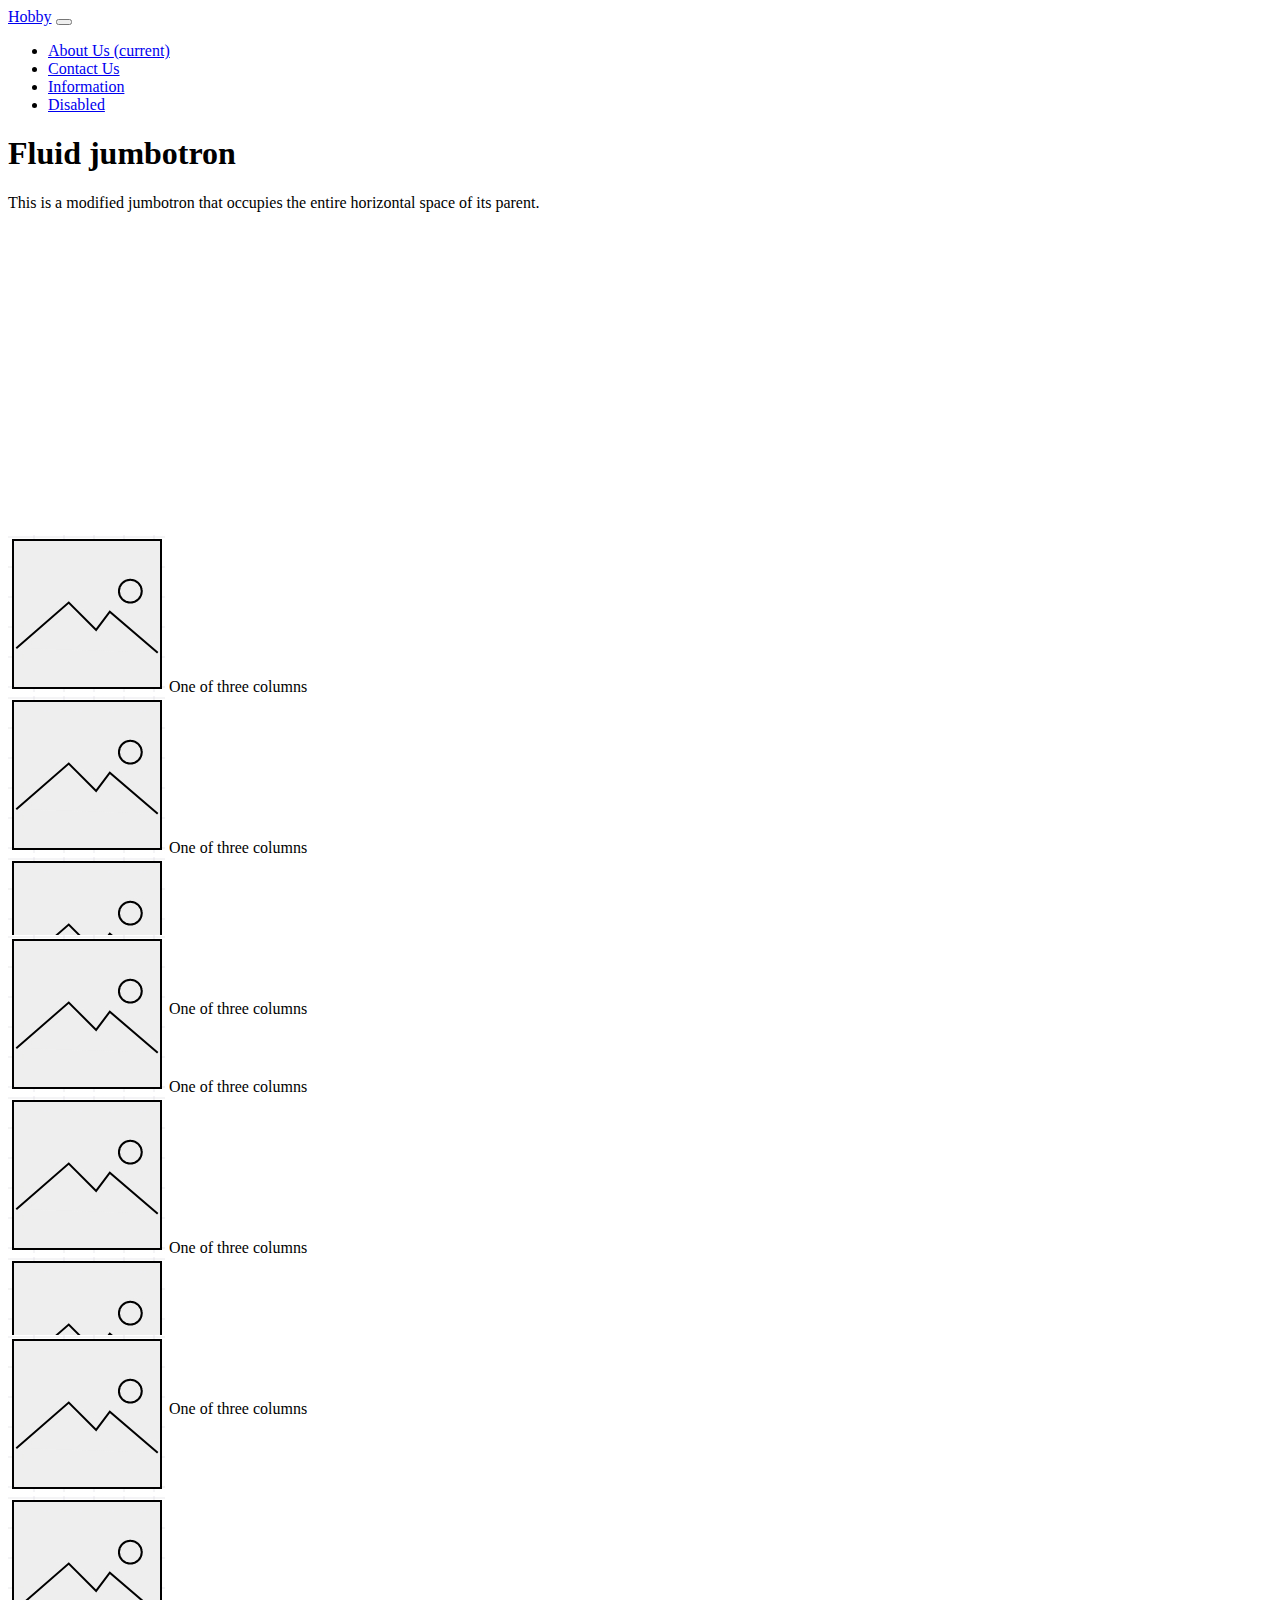
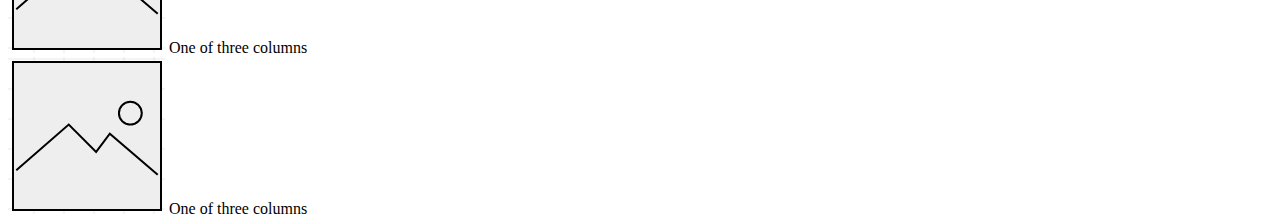
<file: index.html>
<!DOCTYPE html>
<head>
    <!-- Global site tag (gtag.js) - Google Analytics -->
<script async src="https://www.googletagmanager.com/gtag/js?id=G-6L23SS9GCD"></script>
<script>
  window.dataLayer = window.dataLayer || [];
  function gtag(){dataLayer.push(arguments);}
  gtag('js', new Date());

  gtag('config', 'G-6L23SS9GCD');
</script>
<link rel="stylesheet" href="https://cdn.jsdelivr.net/npm/bootstrap@4.6.0/dist/css/bootstrap.min.css" integrity="sha384-B0vP5xmATw1+K9KRQjQERJvTumQW0nPEzvF6L/Z6nronJ3oUOFUFpCjEUQouq2+l" crossorigin="anonymous">
<link rel="stylesheet" href="./hl.css">
<title>Hobby Lobby</title>
</head>
<body>
<section id="heroSpace">
<nav class="navbar navbar-expand-lg navbar-light bg-light">
    <a class="navbar-brand" href="#">Hobby</a>
    <button class="navbar-toggler" type="button" data-toggle="collapse" data-target="#navbarNav" aria-controls="navbarNav" aria-expanded="false" aria-label="Toggle navigation">
      <span class="navbar-toggler-icon"></span>
    </button>
    <div class="collapse navbar-collapse" id="navbarNav">
      <ul class="navbar-nav">
        <li class="nav-item active">
          <a class="nav-link" href="#">About Us <span class="sr-only">(current)</span></a>
        </li>
        <li class="nav-item">
          <a class="nav-link" href="#">Contact Us</a>
        </li>
        <li class="nav-item">
          <a class="nav-link" href="#">Information</a>
        </li>
        <li class="nav-item">
          <a class="nav-link disabled" href="#" tabindex="-1" aria-disabled="true">Disabled</a>
        </li>
      </ul>
    </div>
  </nav>
  <div class="jumbotron jumbotron-fluid">
    <div class="container">
      <h1 class="display-4">Fluid jumbotron</h1>
      <p class="lead">This is a modified jumbotron that occupies the entire horizontal space of its parent.</p>
    </div>
  </div>
</section>
<section>
    <div class="container">
        <div class="row">
          <div class="col-sm">
            <img src="images/image-666.jpg" class="img-fluid" alt="...">
            One of three columns
          </div>
          <div class="col-sm">
            <img src="images/image-666.jpg" class="img-fluid" alt="...">
            One of three columns
          </div>
          <div class="col-sm">
            <img src="images/image-666.jpg" class="img-fluid" alt="...">
            One of three columns
          </div>
        </div>
      </div>
      <div class="container">
        <div class="row">
          <div class="col-sm">
            <img src="images/image-666.jpg" class="img-fluid" alt="...">
            One of three columns
          </div>
          <div class="col-sm">
            <img src="images/image-666.jpg" class="img-fluid" alt="...">
            One of three columns
          </div>
          <div class="col-sm">
            <img src="images/image-666.jpg" class="img-fluid" alt="...">
            One of three columns
          </div>
        </div>
      </div>
      <div class="container">
        <div class="row">
          <div class="col-sm">
            <img src="images/image-666.jpg" class="img-fluid" alt="...">
          </div>
          <div class="col-sm">
            <img src="images/image-666.jpg" class="img-fluid" alt="...">
            One of three columns
          </div>
          <div class="col-sm">
            <img src="images/image-666.jpg" class="img-fluid" alt="...">
            One of three columns
          </div>
        </div>
      </div>
</section>


</body>
</file>
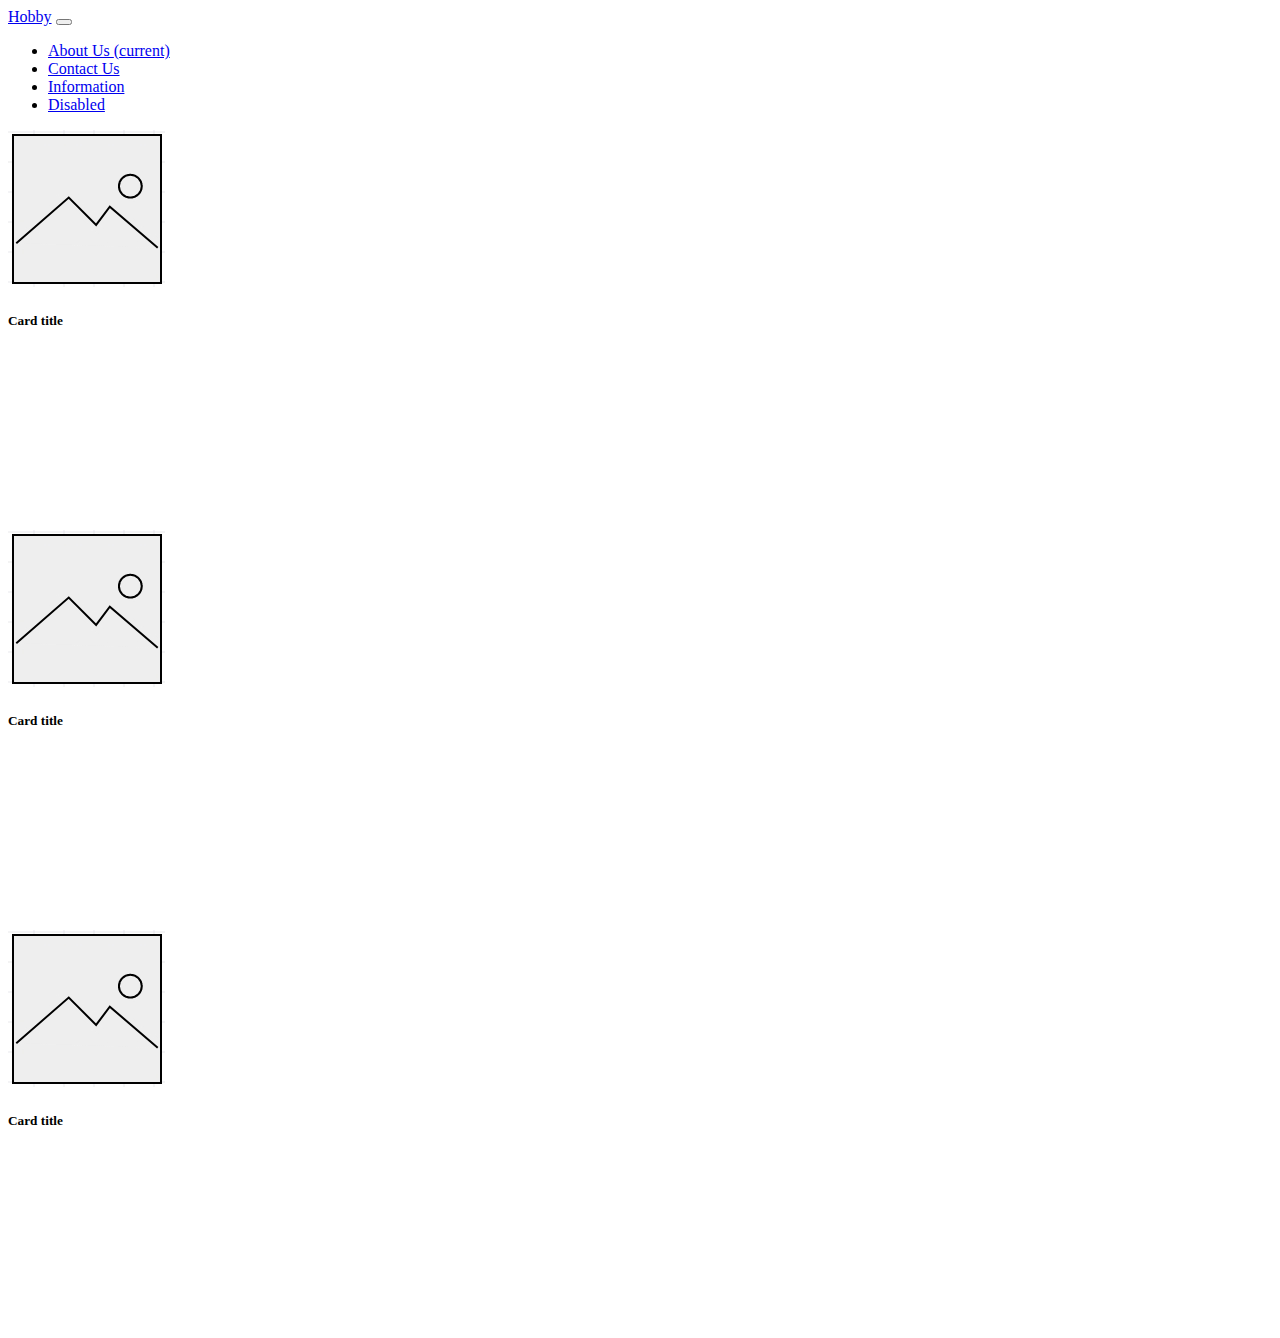
<file: 1.html>
<!DOCTYPE html>
<head>
<link rel="stylesheet" href="https://cdn.jsdelivr.net/npm/bootstrap@4.6.0/dist/css/bootstrap.min.css" integrity="sha384-B0vP5xmATw1+K9KRQjQERJvTumQW0nPEzvF6L/Z6nronJ3oUOFUFpCjEUQouq2+l" crossorigin="anonymous">
<link rel="stylesheet" href="./hl.css">
<title>Hobby Lobby</title>
</head>
<body>
<section id="heroSpace">
<nav class="navbar navbar-expand-lg navbar-light bg-light">
    <a class="navbar-brand" href="#">Hobby</a>
    <button class="navbar-toggler" type="button" data-toggle="collapse" data-target="#navbarNav" aria-controls="navbarNav" aria-expanded="false" aria-label="Toggle navigation">
      <span class="navbar-toggler-icon"></span>
    </button>
    <div class="collapse navbar-collapse" id="navbarNav">
      <ul class="navbar-nav">
        <li class="nav-item active">
          <a class="nav-link" href="#">About Us <span class="sr-only">(current)</span></a>
        </li>
        <li class="nav-item">
          <a class="nav-link" href="#">Contact Us</a>
        </li>
        <li class="nav-item">
          <a class="nav-link" href="#">Information</a>
        </li>
        <li class="nav-item">
          <a class="nav-link disabled" href="#" tabindex="-1" aria-disabled="true">Disabled</a>
        </li>
      </ul>
    </div>
  </nav>
  </section>
  <section>
    <div class="card mb-3" style="max-width: 100%;">
        <div class="row no-gutters">
          <div class="col-md-4">
            <img src="images/image-666.jpg" alt="...">
          </div>
          <div class="col-md-8">
            <div class="card-body">
              <h5 class="card-title">Card title</h5>
            </div>
          </div>
        </div>
      </div>
  </section>
  <section>
    <div class="card mb-3" style="max-width: 100%;">
        <div class="row no-gutters">
          <div class="col-md-8">
            <img src="images/image-666.jpg" alt="...">
          </div>
          <div class="col-md-4">
            <div class="card-body">
              <h5 class="card-title">Card title</h5>
            </div>
          </div>
        </div>
      </div>
  </section>
  <section>
    <div class="card mb-3" style="max-width:100%;">
        <div class="row no-gutters">
          <div class="col-md-4">
            <img src="images/image-666.jpg" alt="...">
          </div>
          <div class="col-md-8">
            <div class="card-body">
              <h5 class="card-title">Card title</h5>
            </div>
          </div>
        </div>
      </div>
  </section>
</file>
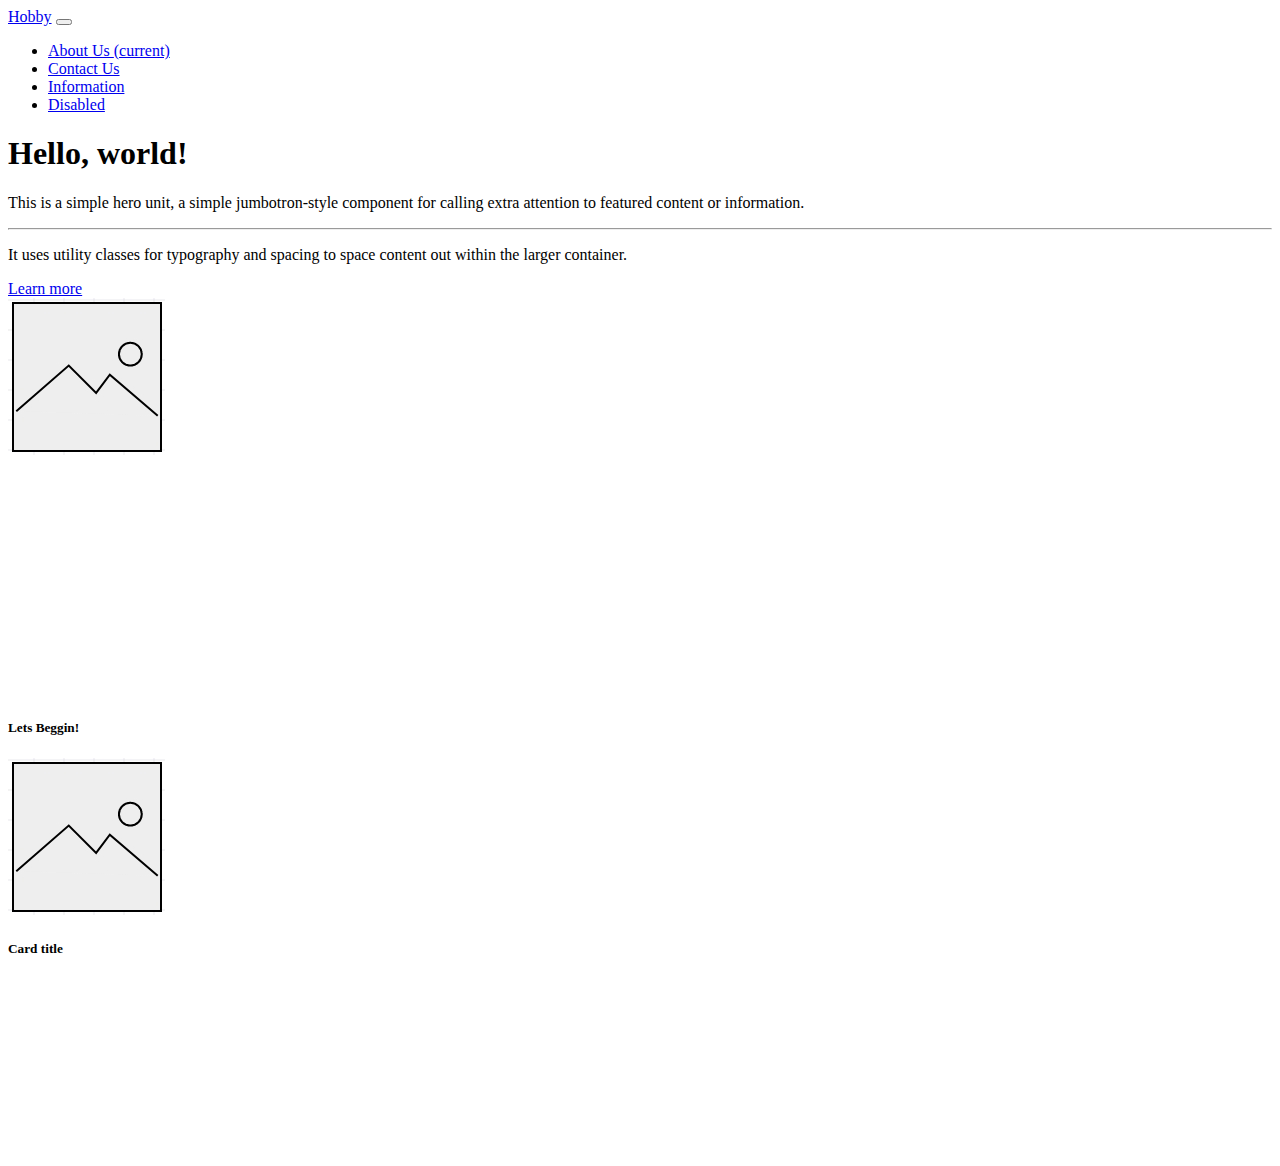
<file: 2.html>
<!DOCTYPE html>
<head>
<link rel="stylesheet" href="https://cdn.jsdelivr.net/npm/bootstrap@4.6.0/dist/css/bootstrap.min.css" integrity="sha384-B0vP5xmATw1+K9KRQjQERJvTumQW0nPEzvF6L/Z6nronJ3oUOFUFpCjEUQouq2+l" crossorigin="anonymous">
<link rel="stylesheet" href="./hl.css">
<title>Hobby Lobby</title>
</head>
<body>
<section id="heroSpace">
<nav class="navbar navbar-expand-lg navbar-light bg-light">
    <a class="navbar-brand" href="#">Hobby</a>
    <button class="navbar-toggler" type="button" data-toggle="collapse" data-target="#navbarNav" aria-controls="navbarNav" aria-expanded="false" aria-label="Toggle navigation">
      <span class="navbar-toggler-icon"></span>
    </button>
    <div class="collapse navbar-collapse" id="navbarNav">
      <ul class="navbar-nav">
        <li class="nav-item active">
          <a class="nav-link" href="#">About Us <span class="sr-only">(current)</span></a>
        </li>
        <li class="nav-item">
          <a class="nav-link" href="#">Contact Us</a>
        </li>
        <li class="nav-item">
          <a class="nav-link" href="#">Information</a>
        </li>
        <li class="nav-item">
          <a class="nav-link disabled" href="#" tabindex="-1" aria-disabled="true">Disabled</a>
        </li>
      </ul>
    </div>
  </nav>
  <div class="jumbotron">
    <h1 class="display-4">Hello, world!</h1>
    <p class="lead">This is a simple hero unit, a simple jumbotron-style component for calling extra attention to featured content or information.</p>
    <hr class="my-4">
    <p>It uses utility classes for typography and spacing to space content out within the larger container.</p>
    <a class="btn btn-primary btn-lg" href="#" role="button">Learn more</a>
  </div>
  </section>
  <section>
    <div class="card mb-3" style="max-width: 100%;">
        <div class="row no-gutters">
          <div class="col-md-4">
            <img src="images/image-666.jpg" alt="...">
          </div>
          </section>  
          <section>
              <h5>Lets Beggin!</h5>
              <section>
                <div class="card mb-3" style="max-width: 100%;">
                    <div class="row no-gutters">
                      <div class="col-md-4">
                        <img src="images/image-666.jpg" alt="...">
                      </div>
                      <div class="col-md-8">
                        <div class="card-body">
                          <h5 class="card-title">Card title</h5>
                        </div>
                      </div>
                    </div>
                  </div>
              </section>
          </section>
</file>
<file: hl.css>
.container
{height: 400px;
border: 1px;
border-color: black;}

.row{
    height: 400px;
}
.img{
    height: fit-content;
}
</file>
